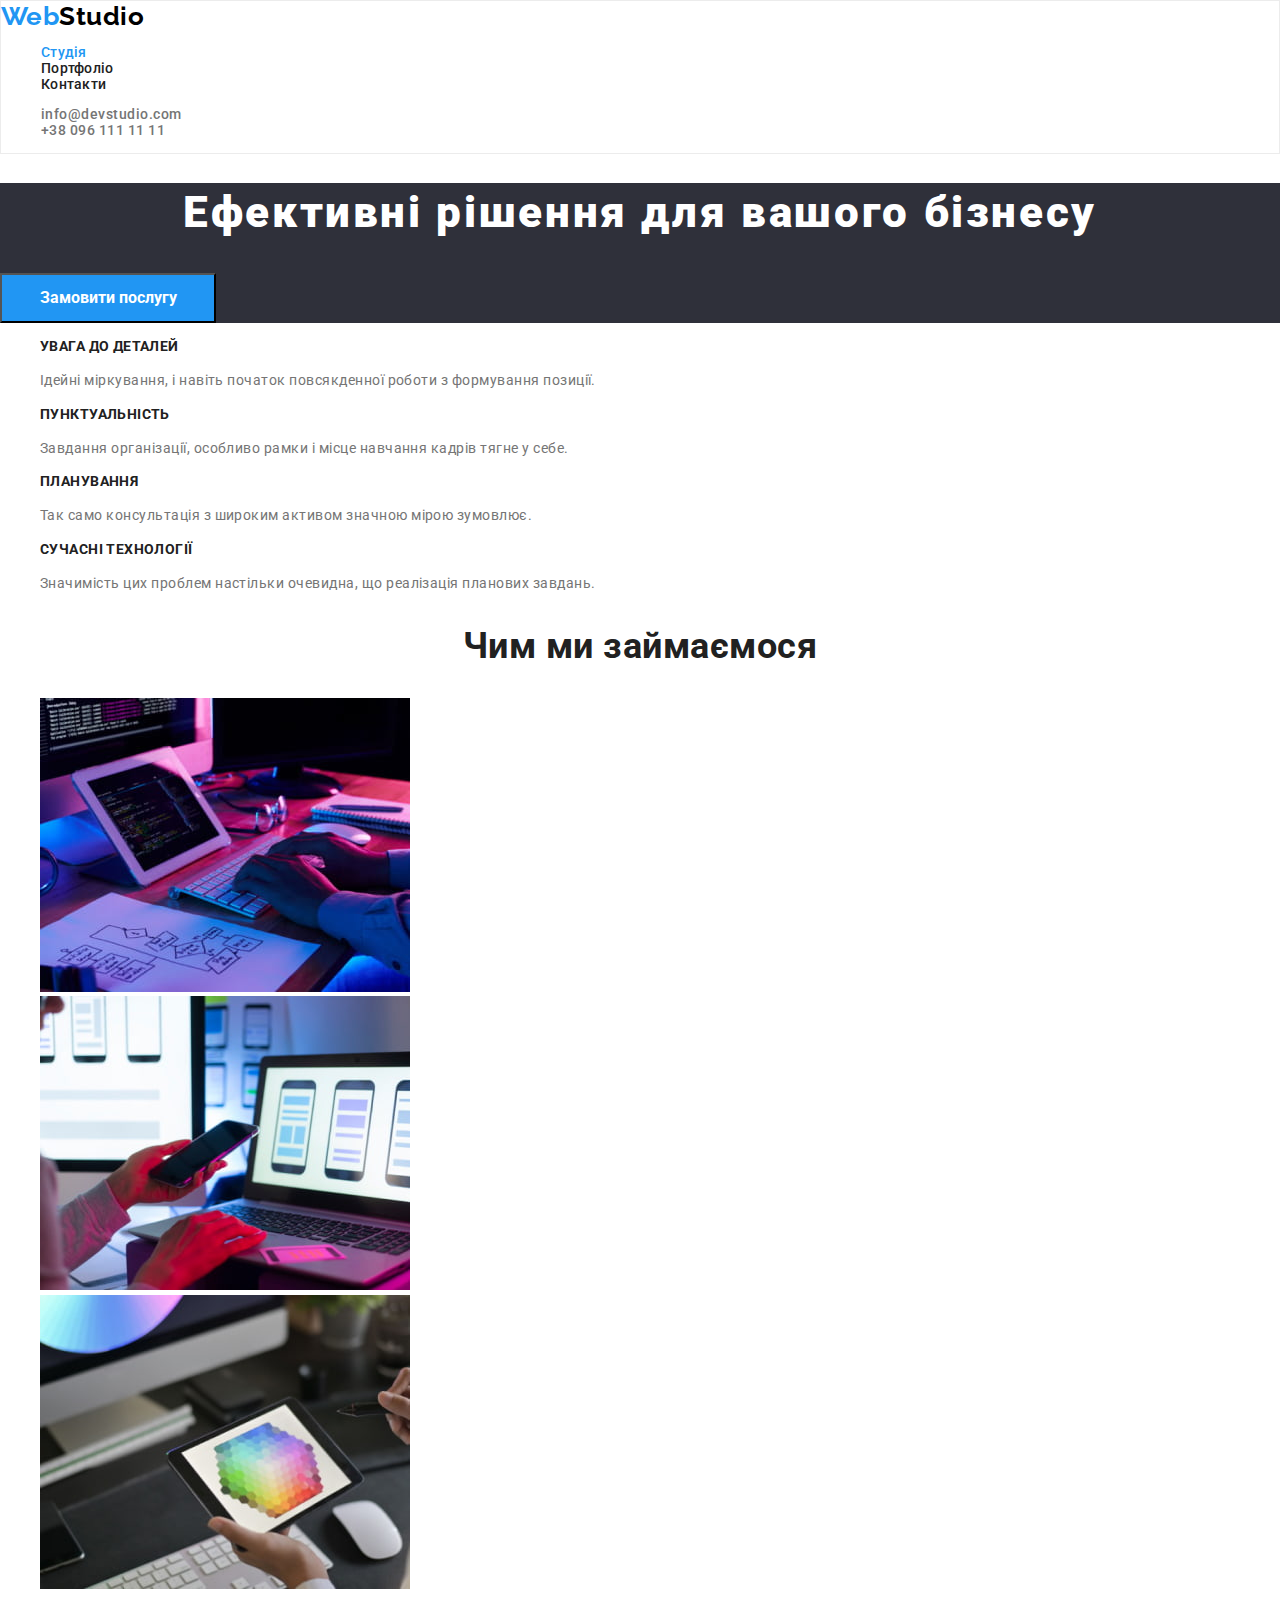
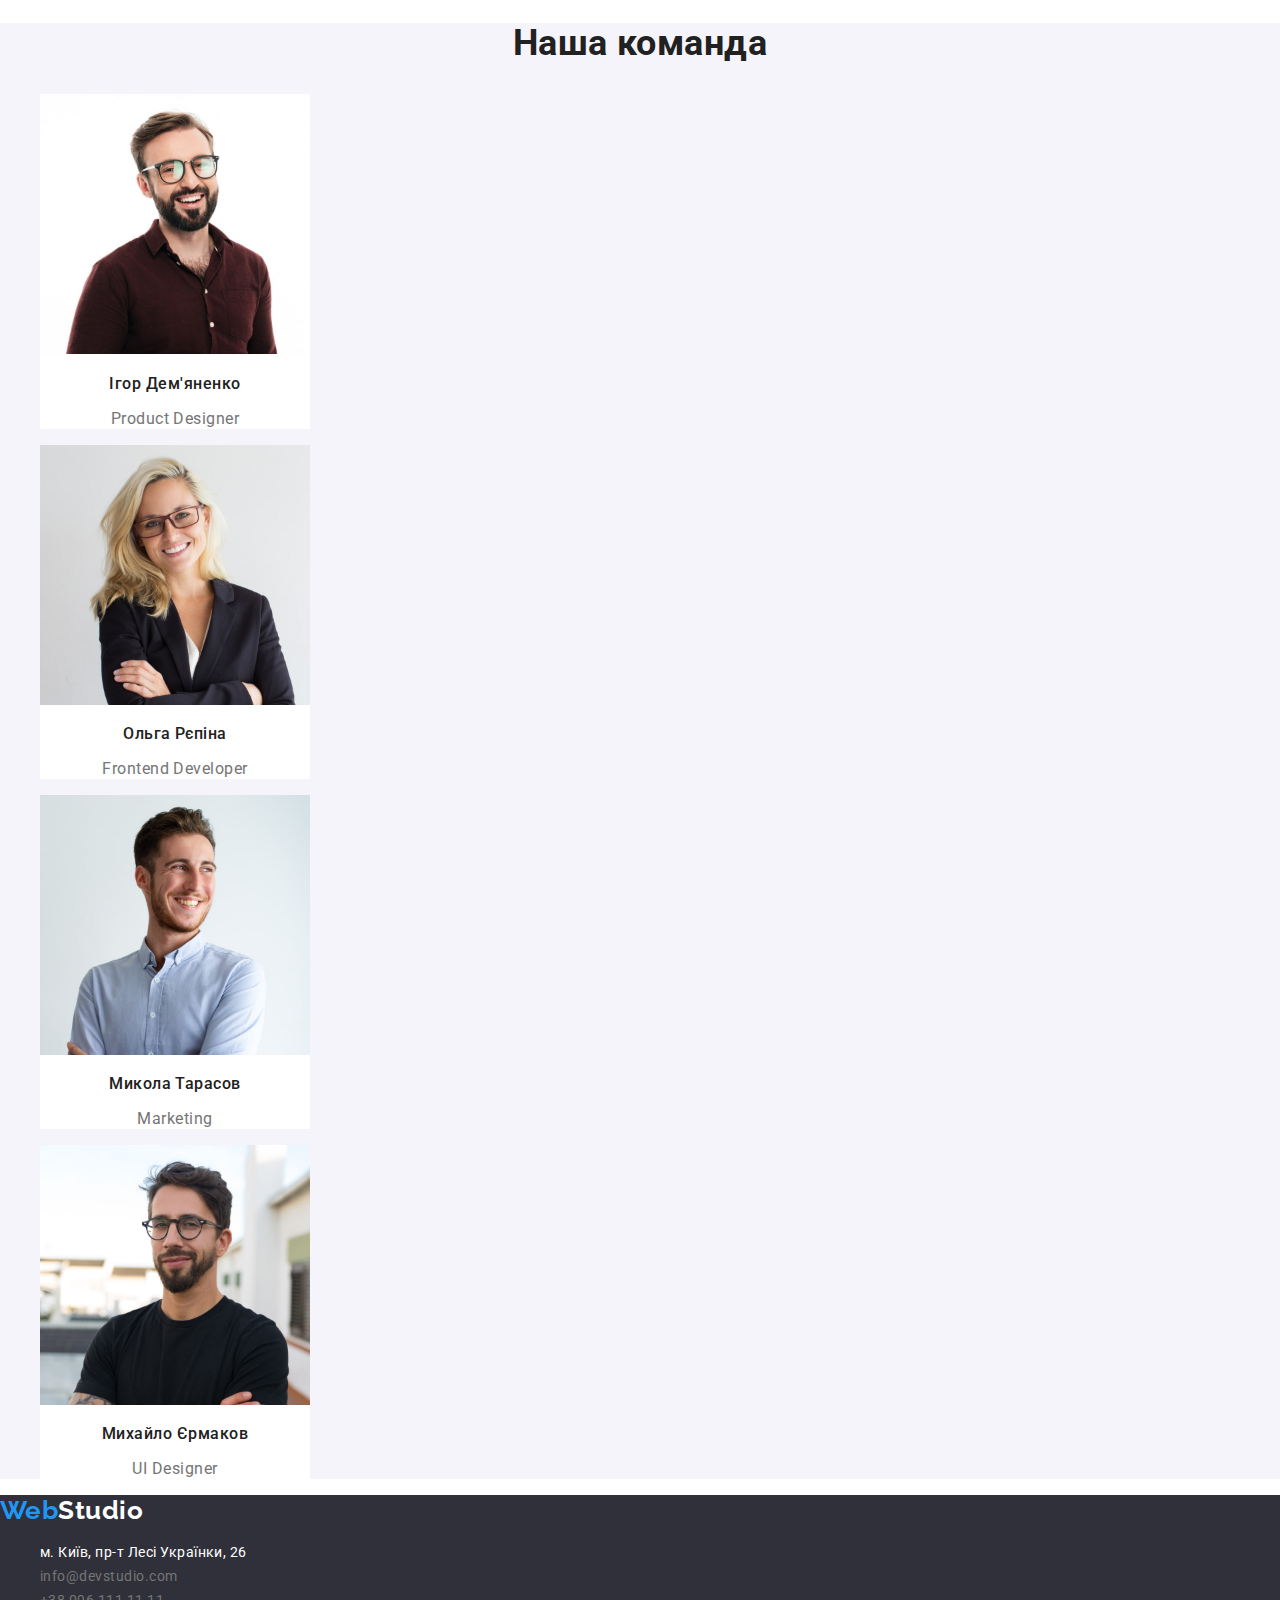
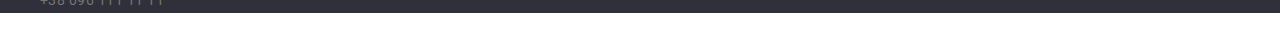
<file: index.html>
<!DOCTYPE html>
<html lang="uk">
<head>
    <meta charset="UTF-8">
    <meta http-equiv="X-UA-Compatible" content="IE=edge">
    <meta name="viewport" content="width=device-width, initial-scale=1.0">
    <link rel="stylesheet" href="./css/normalize.css">
    <link rel="stylesheet" href="./css/styles.css">
    <link rel="preconnect" href="https://fonts.googleapis.com">
    <link rel="preconnect" href="https://fonts.gstatic.com" crossorigin>
    <link href="https://fonts.googleapis.com/css2?family=Raleway:wght@700&family=Roboto:wght@400;500;700;900&display=swap"
        rel="stylesheet">
    <title>WebStudio</title>
</head>
<body>
    <header class="head">
        
        <nav>
            <a class="web" href="./index.html">Web<span class="studio">Studio</span></a>

            <ul class="list">
                <li class="list-itam">
                    <a class="selected" href="./index.html">Студія</a>
                </li>
                <li class="list-itam">
                    <a href="./portfolio.html">Портфоліо</a>
                </li>
                <li class="list-itam">
                    <a href="./index.html">Контакти</a>
                </li>
            </ul>
        </nav>
        <ul class="contacts">
        <li>
         <a class="mail" href="mailto:info@devstudio.com">info@devstudio.com</a>
        </li>
        <li>
         <a class="tel" href="tell:+380961111111">+38 096 111 11 11</a>
        </li>
        </ul>
        </header>
        <main>
            <section class="title">
                <h1 class="title-h1">Ефективні рішення для вашого бізнесу</h1>
                <button class="button" type="button">Замовити послугу</button>
            </section>

            <section>
            <ul>
                <h2 hidden></h2>
               <li><h3 class="title-list">УВАГА ДО ДЕТАЛЕЙ</h3> 
               <p class="title-list-itam">Ідейні міркування, і навіть початок повсякденної роботи з формування позиції.</p>
               </li>
               <li><h3 class="title-list">ПУНКТУАЛЬНІСТЬ</h3>
               <p class="title-list-itam">Завдання організації, особливо рамки і місце навчання кадрів тягне у себе.</p>
               </li>
               <li><h3 class="title-list">ПЛАНУВАННЯ</h3>
               <p class="title-list-itam">Так само консультація з широким активом значною мірою зумовлює.</p>
               </li>
               <li><h3 class="title-list">СУЧАСНІ ТЕХНОЛОГІЇ</h3>
               <p class="title-list-itam">Значимість цих проблем настільки очевидна, що реалізація планових завдань.</p>
               </li>
            </ul>
            </section>

            <section>
              <h2 class="title-h2">Чим ми займаємося</h2>  
              <ul>
                  <li><img src="./images/tablet.jpg" alt="клавіатура" width="370" height="294"></li>
                  <li><img src="./images/smartphone.jpg" alt="ноутбук" width="370" height="294"></li>
                  <li><img src="./images/tablet color.jpg" alt="планшет" width="370" height="294"></li>
              </ul>
            </section>

            <section class="team-section">
                <h2 class="title-h2">Наша команда</h2>
                <ul>
                    <li class="team-itam"><img src="./images/igordemyanenko.jpg" alt="Ігор Дем'яненко" width="270" height="260">

                        <h3 class="list-comand">Ігор Дем'яненко</h3>
                        <p class="employee-position">Product Designer</p>
                    </li>

                    <li class="team-itam"><img src="./images/olgarepina.jpg" alt="Ольга Рєпіна" width="270" height="260">

                    
                        <h3 class="list-comand">Ольга Рєпіна</h3>
                        <p class="employee-position">Frontend Developer</p>
                    </li>

                    <li class="team-itam"><img src="./images/nikolaytarasov.jpg" alt="Микола Тарасов" width="270" height="260">

                    
                        <h3 class="list-comand">Микола Тарасов</h3>
                        <p class="employee-position">Marketing</p>
                    </li>

                    <li class="team-itam"><img src="./images/mihailermakov.jpg" alt="Михайло Єрмаков" width="270" height="260">

                    
                        <h3 class="list-comand">Михайло Єрмаков</h3>
                        <p class="employee-position">UI Designer</p>
                    </li>
                
                    
                </ul>
            </section>
        </main>
        <footer class="footer">
            
                <a class="web" href="./index.html">Web<span class="studio-bottom">Studio</span></a>
                <address>
                    
                    
                    <ul class="footer-list">
                   <li> <a class="adres-footer" href="">м. Київ, пр-т Лесі Українки, 26</a>    
                </li>
                   <li class="footer-list-itam">
                    <a href="mailto:info@devstudio.com">info@devstudio.com</a>
                </li>
                <li class="footer-list-itam">
                    <a href="tell:+380961111111">+38 096 111 11 11</a>
                </li>
            </ul>
                </address>
            
            
        </footer>
        
    
</body>
</html>
</file>
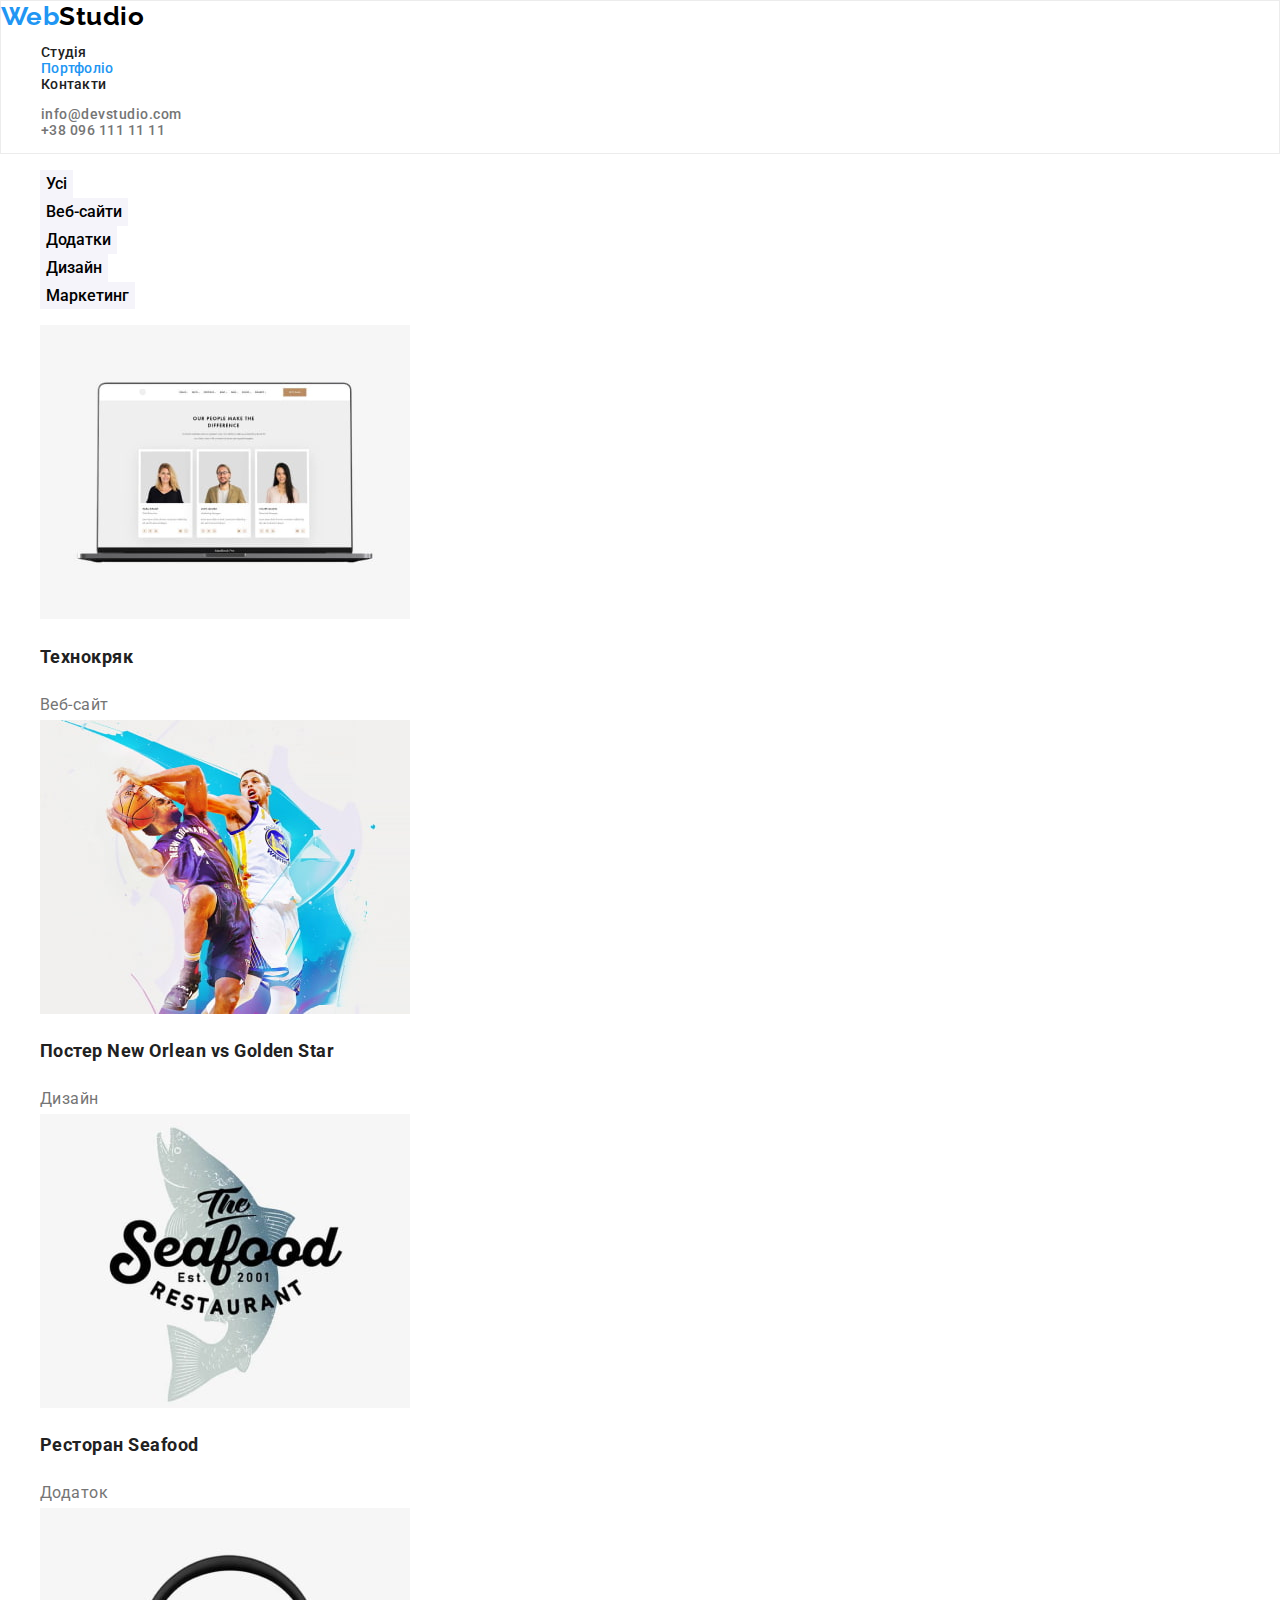
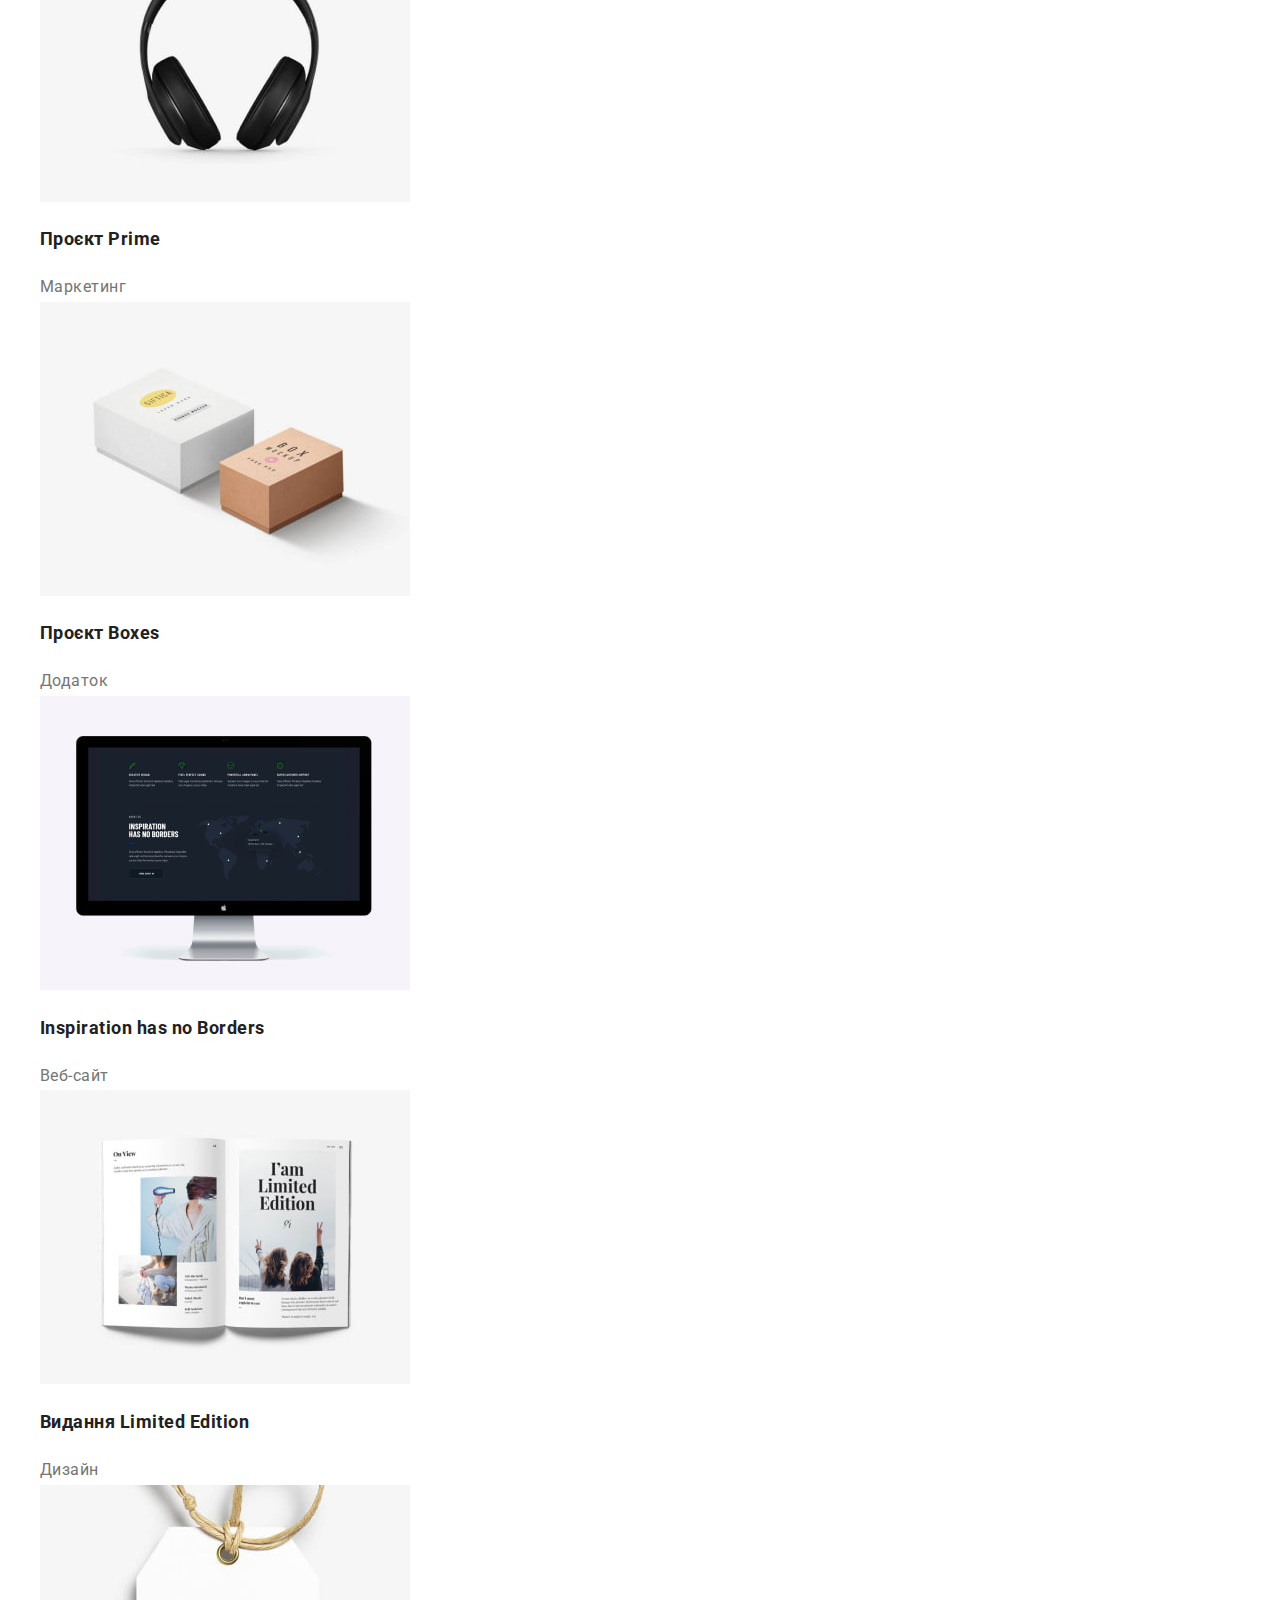
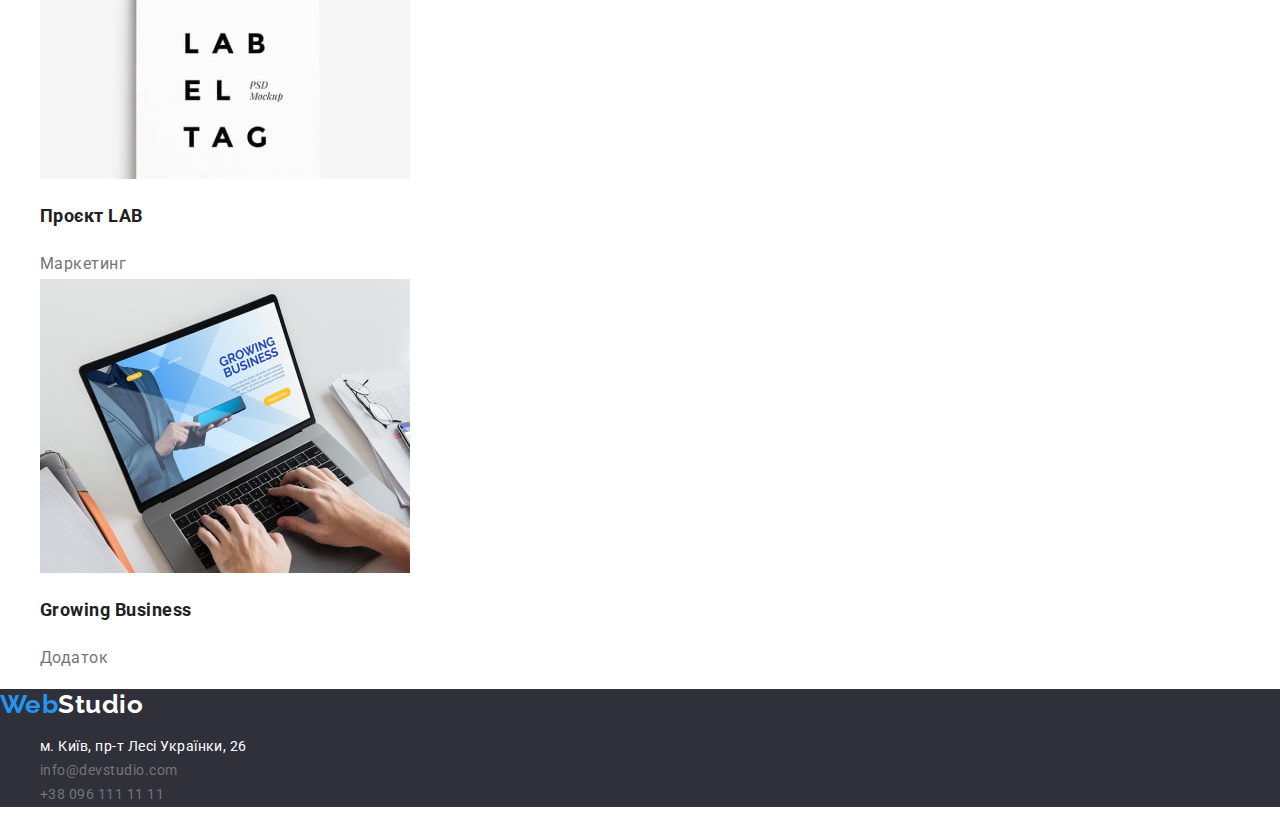
<file: portfolio.html>
<!DOCTYPE html>
<html lang="uk">

<head>
    <meta charset="UTF-8">
    <meta http-equiv="X-UA-Compatible" content="IE=edge">
    <meta name="viewport" content="width=device-width, initial-scale=1.0">
    <link rel="stylesheet" href="./css/normalize.css">
    <link rel="stylesheet" href="./css/styles.css">
    <link rel="preconnect" href="https://fonts.googleapis.com">
    <link rel="preconnect" href="https://fonts.gstatic.com" crossorigin>
    <link href="https://fonts.googleapis.com/css2?family=Raleway:wght@700&family=Roboto:wght@400;500;700;900&display=swap"
        rel="stylesheet">
    <title>Portfolio</title>
</head>

<body>
    <header class="head">
    
        <nav>
            <a class="web" href="./index.html">Web<span class="studio">Studio</span></a>
    
            <ul class="list">
                <li class="list-itam">
                    <a href="./index.html">Студія</a>
                </li>
                <li class="list-itam">
                    <a class="selected" href="./portfolio.html">Портфоліо</a>
                </li>
                <li class="list-itam">
                    <a href="./index.html">Контакти</a>
                </li>
            </ul>
        </nav>
        <ul class="contacts">
            <li>
                <a class="mail" href="mailto:info@devstudio.com">info@devstudio.com</a>
            </li>
            <li>
                <a class="tel" href="tell:+380961111111">+38 096 111 11 11</a>
            </li>
        </ul>
    </header>
    <main>
        <nav>
            <ul>
                <li><button class="button-li" type="button">Усі</button></li>
                <li><button class="button-li" type="button">Веб-сайти</button></li>
                <li><button class="button-li" type="button">Додатки</button></li>
                <li><button class="button-li" type="button">Дизайн</button></li>
                <li><button class="button-li" type="button">Маркетинг</button></li>
            </ul>
        </nav>
        <section>
            <ul>
            <li> <img src="./images/mak.jpg" alt="тут зображиний ноутбук" width="370" height="294">
                <h2 class="li-title">Технокряк</h2>
                <span class="li-span">Веб-сайт</span>
            </li>
            <li> <img src="./images/bask.jpg" alt="тут зображені гравці баскетболу" width="370" height="294">
                <h2 class="li-title">Постер New Orlean vs Golden Star</h2>
                <span class="li-span">Дизайн</span>
            </li>
            <li> <img src="./images/fish.jpg" alt="тут зображений логотип ресторану" width="370" height="294">
                <h2 class="li-title">Ресторан Seafood</h2>
                <span class="li-span">Додаток</span>
            </li>
            <li> <img src="./images/handsfre.jpg" alt="тут зображені наушники" width="370" height="294">
                <h2 class="li-title">Проєкт Prime</h2>
                <span class="li-span">Маркетинг</span>
            </li>
            <li> <img src="./images/box.jpg" alt="тут зображені коробки" width="370" height="294">
                <h2 class="li-title">Проєкт Boxes</h2>
                <span class="li-span">Додаток</span>
            </li>
            <li> <img src="./images/imak.jpg" alt="тут зображений компютер" width="370" height="294">
                <h2 class="li-title">Inspiration has no Borders</h2>
                <span class="li-span">Веб-сайт</span>
            </li>
            <li> <img src="./images/book.jpg" alt="тут зображена книга" width="370" height="294">
                <h2 class="li-title">Видання Limited Edition</h2>
                <span class="li-span">Дизайн</span>
            </li>
            <li> <img src="./images/labeltag.jpg" alt="проек LAB" width="370" height="294">
                 <h2 class="li-title">Проєкт LAB</h2>
                 <span class="li-span">Маркетинг</span>
            </li>
            <li> <img src="./images/makbook.jpg" alt="тут зображений ноутбук" width="370" height="294">
                <h2 class="li-title">Growing Business</h2>
                <span class="li-span">Додаток</span>
            </li>
            </ul>
        </section>
    </main>
    <footer class="footer">
    
        <a class="web" href="./index.html">Web<span class="studio-bottom">Studio</span></a>
        <address>
            
    
            <ul class="footer-list">
                <li><a class="adres-footer" href="">м. Київ, пр-т Лесі Українки, 26</a>
                </li>
                <li class="footer-list-itam">
                    <a href="mailto:info@devstudio.com">info@devstudio.com</a>
                </li>
                <li class="footer-list-itam">
                    <a href="tell:+380961111111">+38 096 111 11 11</a>
                </li>
            </ul>
        </address>
    
    
    </footer>
</body>
    </html>
</file>
<file: css/styles.css>
:root {
--blue:#2196F3;
--black:#000000;
--grey:#2F303A;
--teal:#757575;
}
body{
    font-family: 'Roboto', sans-serif;
    letter-spacing: 0.03em;
    color: var(--teal);
}
.head{
    border: 1px solid #ECECEC;
}
.web{
    font-family: 'Raleway', sans-serif;
    font-weight: 700;
    line-height: 1.16;
    font-size: 26px;
    color: var(--blue);
}
.studio{
    color: var(--black);
}
.list{
    font-weight: 500;
    line-height: 1.14;
    font-size: 14px;
    letter-spacing: 0.02em;
    color: #212121;
    
}
.list-itam >a{
    color: #212121;
}
.list-itam > a:hover,
.list-itam > a:focus{
    color: var(--blue);
}
.list-itam > .selected{
    color: var(--blue);
}
.contacts{
    font-weight: 500;
    line-height: 1.14;
    font-size: 14px; 
}
.mail{
    color: var(--teal);
}
.tel{
    color: var(--teal);
}
.mail:hover,
.mail:focus{ 
    cursor: pointer;
    color: var(--blue);
}
.tel:hover,
.tel:focus{
    cursor: pointer;
    color: var(--blue);
}
.title{
    background-color: var(--grey);
}
.title-h1{
    font-weight: 900;
    letter-spacing: 0.06em;
    font-size: 44px;
    line-height: 1.36;
    color: #FFFFFF;
    text-align: center;
}
.button{
    width: 216px;
    height: 50px;
    background-color: var(--blue);
    color: #FFFFFF;
    font-weight: 700;
    font-size: 16px;
    line-height: 1.87;
}
.button:focus,
.button:hover{
    cursor: pointer;
}
.title-list{
    font-weight: 700;
    font-size: 14px;
    letter-spacing: 0.03em;
    line-height: 1.14;
    color: #212121;;
}
.title-list-itam{
    font-size: 14px;
    line-height: 1.71;
}
.title-h2{
    font-weight: 700;
    font-size: 36px;
    line-height: 1.16;
    color: #212121;
    text-align: center;
}
.team-itam{
    background-color: #FFFFFF;;
    width: 270px;
}
.team-section{
    background-color: #F5F4FA;
}
.list-comand{
    font-weight: 500;
    font-size: 16px;
    line-height: 1.18;
    color: #212121;;
    text-align: center;
}
.employee-position{
    font-size: 16px;
    line-height: 1.18;
    text-align: center;
}
.footer{
    background-color: var(--grey);
}
.adres-footer{
    font-size: 14px;
    line-height: 1.71;
    color: #FFFFFF;
    font-style: normal;
}

.footer-list-itam > a{
    font-size: 14px;
    line-height: 1.71;
    color: var(--teal);
    font-style: normal;
}

.button-li{
    font-weight: 500;
    font-size: 16px;
    background-color: var(--blue);
    line-height: 1.62;
    background-color: #F5F4FA;;
    border: 0ch;
}
.button-li:hover,
.button-li:focus{
    cursor: pointer;
    color: #FFFFFF;
    background-color: var(--blue);
    
 
}
.li-title{
    font-weight: 700;
    font-size: 18px;
    line-height: 2;
    color: #212121;;
}
.li-span{
    font-size: 16px;
    line-height: 1.87;
}
.studio-bottom{
    color: #FFFFFF;
}
</file>
